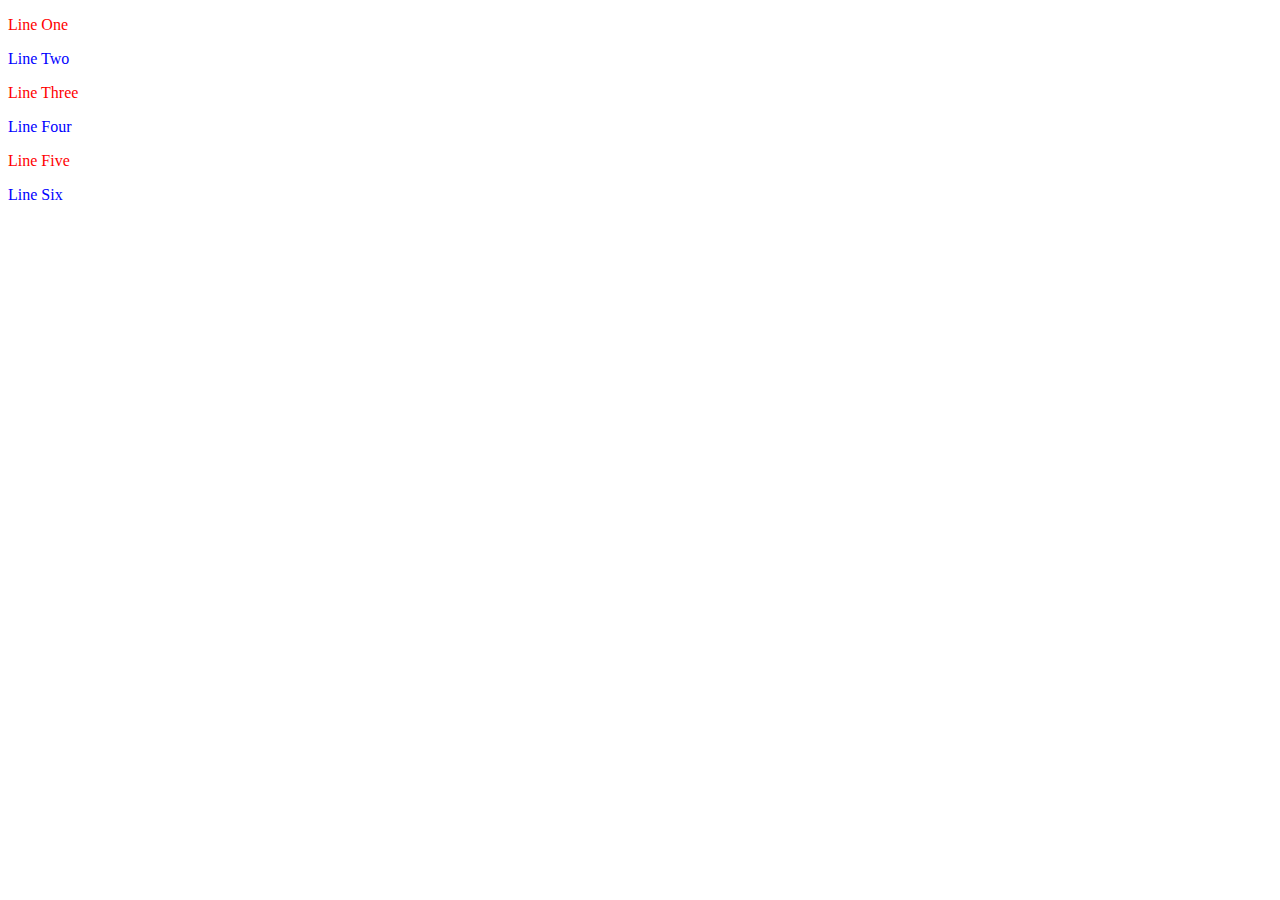
<file: html/css-1.html>
<!DOCTYPE html>
<html lang="en">
<head>
    <meta charset="UTF-8">
    <meta http-equiv="X-UA-Compatible" content="IE=edge">
    <meta name="viewport" content="width=device-width, initial-scale=1.0">
    <title>Document</title>

    <link rel="stylesheet" href="../css/css-1.css">

</head>
<body>

    <section>
        <p class="paraclass">Line One</p>
        <p class="paraclass">Line Two</p>
    </section>

    <section>
        <p class="paraclass">Line Three</p>
        <p class="paraclass">Line Four</p>
    </section>

    <section>
        <p class="paraclass">Line Five</p>
        <p class="paraclass">Line Six</p>
    </section>

</body>
</html>
</file>
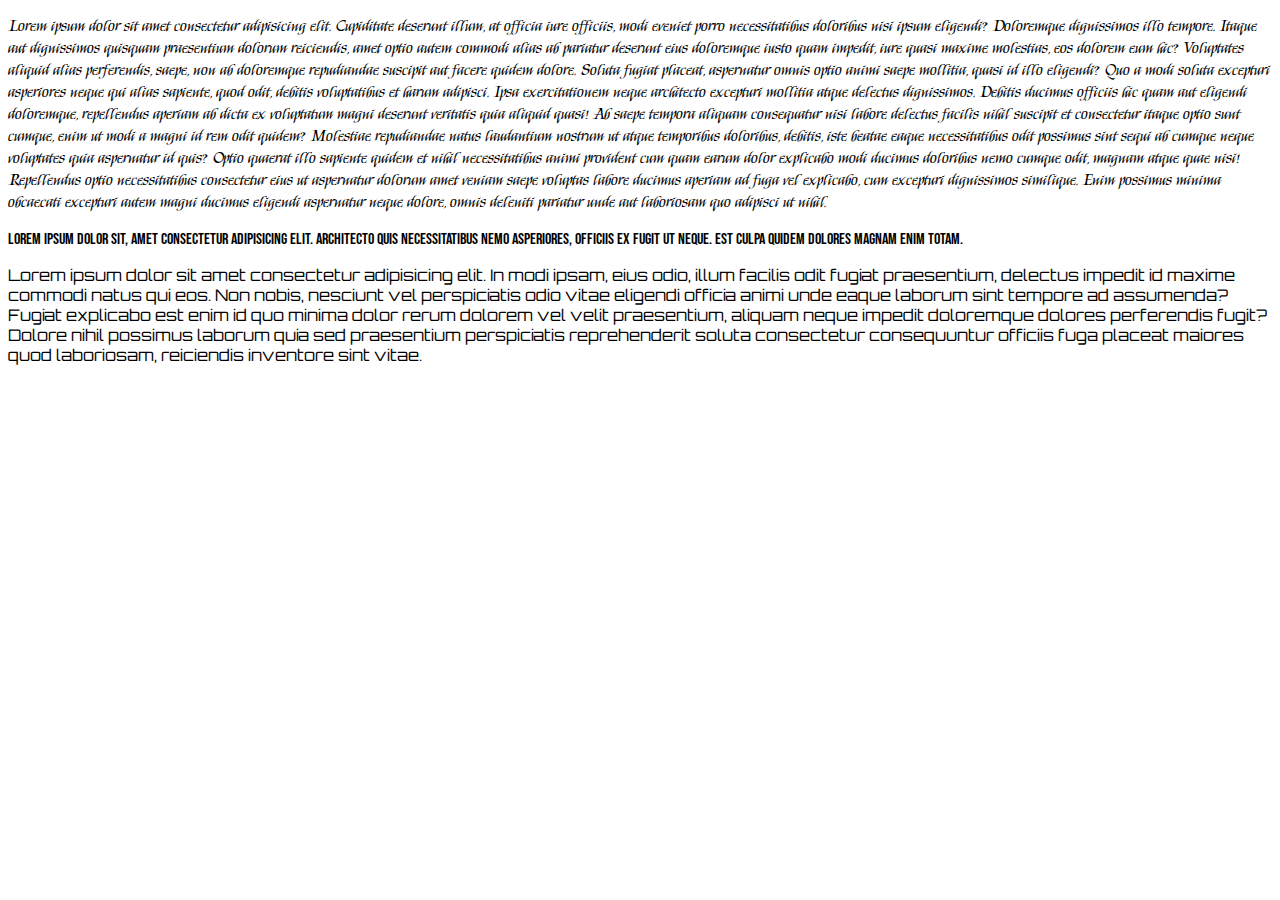
<file: html/cssfonts.html>
<!DOCTYPE html>
<html lang="en">
<head>

    <meta charset="UTF-8">
    <meta http-equiv="X-UA-Compatible" content="IE=edge">
    <meta name="viewport" content="width=device-width, initial-scale=1.0">
    <title>CSS Fonts</title>

    <link rel="stylesheet" href="../css/cssfonts.css">

    <link rel="preconnect" href="https://fonts.googleapis.com">
    <link rel="preconnect" href="https://fonts.gstatic.com" crossorigin>
    <link href="https://fonts.googleapis.com/css2?family=Kings&display=swap" rel="stylesheet">

    <style>
        @import url('https://fonts.googleapis.com/css2?family=Bebas+Neue&display=swap');
    </style>

</head>
<body>

    <section style="font-family: 'Kings', cursive;">
        <p>Lorem ipsum dolor sit amet consectetur adipisicing elit. Cupiditate deserunt illum, at officia iure officiis, modi eveniet porro necessitatibus doloribus nisi ipsum eligendi? Doloremque dignissimos illo tempore. Itaque aut dignissimos quisquam praesentium dolorum reiciendis, amet optio autem commodi alias ab pariatur deserunt eius doloremque iusto quam impedit, iure quasi maxime molestias, eos dolorem eum hic? Voluptates aliquid alias perferendis, saepe, non ab doloremque repudiandae suscipit aut facere quidem dolore. Soluta fugiat placeat, aspernatur omnis optio animi saepe mollitia, quasi id illo eligendi? Quo a modi soluta excepturi asperiores neque qui alias sapiente, quod odit, debitis voluptatibus et harum adipisci. Ipsa exercitationem neque architecto excepturi mollitia atque delectus dignissimos. Debitis ducimus officiis hic quam aut eligendi doloremque, repellendus aperiam ab dicta ex voluptatum magni deserunt veritatis quia aliquid quasi! Ab saepe tempora aliquam consequatur nisi labore delectus facilis nihil suscipit et consectetur itaque optio sunt cumque, enim ut modi a magni id rem odit quidem? Molestiae repudiandae natus laudantium nostrum ut atque temporibus doloribus, debitis, iste beatae eaque necessitatibus odit possimus sint sequi ab cumque neque voluptates quia aspernatur id quis? Optio quaerat illo sapiente quidem et nihil necessitatibus animi provident cum quam earum dolor explicabo modi ducimus doloribus nemo cumque odit, magnam atque quae nisi! Repellendus optio necessitatibus consectetur eius ut aspernatur dolorum amet veniam saepe voluptas labore ducimus aperiam ad fuga vel explicabo, cum excepturi dignissimos similique. Enim possimus minima obcaecati excepturi autem magni ducimus eligendi aspernatur neque dolore, omnis deleniti pariatur unde aut laboriosam quo adipisci ut nihil.</p>
    </section>
        
    <section id="p2">
        <p>Lorem ipsum dolor sit, amet consectetur adipisicing elit. Architecto quis necessitatibus nemo asperiores, officiis ex fugit ut neque. Est culpa quidem dolores magnam enim totam.</p>
    </section>
        
    <section style="font-family: Orbitron;">
        <p>Lorem ipsum dolor sit amet consectetur adipisicing elit. In modi ipsam, eius odio, illum facilis odit fugiat praesentium, delectus impedit id maxime commodi natus qui eos. Non nobis, nesciunt vel perspiciatis odio vitae eligendi officia animi unde eaque laborum sint tempore ad assumenda? Fugiat explicabo est enim id quo minima dolor rerum dolorem vel velit praesentium, aliquam neque impedit doloremque dolores perferendis fugit? Dolore nihil possimus laborum quia sed praesentium perspiciatis reprehenderit soluta consectetur consequuntur officiis fuga placeat maiores quod laboriosam, reiciendis inventore sint vitae.</p>
    </section>

</body>
</html>
</file>
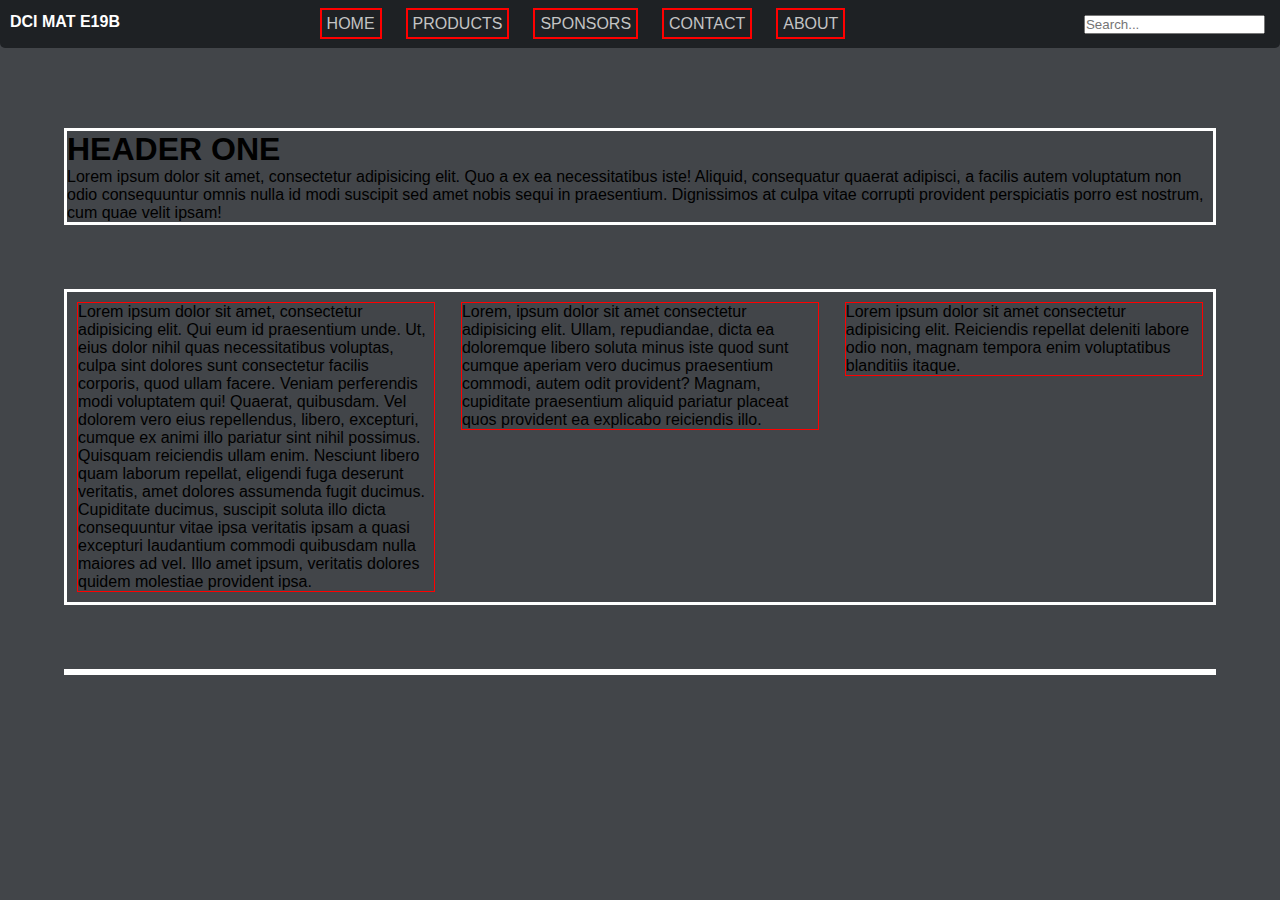
<file: html/flexbox.html>
<!DOCTYPE html>
<html lang="en">
<head>

    <meta charset="UTF-8">
    <meta http-equiv="X-UA-Compatible" content="IE=edge">
    <meta name="viewport" content="width=device-width, initial-scale=1.0">
    <title>Document</title>
    <link rel="stylesheet" href="../css/flexbox.css">

</head>
<body>

    <header>
        <nav>

            <div class="logo">
                <p><b>DCI MAT E19B</b></p>
            </div>

            <ul>
                <div class="navback"><li><a href="">HOME</a></li></div>
                <div class="navback"><li><a href="">PRODUCTS</a></li></div>
                <div class="navback"><li><a href="">SPONSORS</a></li></div>
                <div class="navback"><li><a href="">CONTACT</a></li></div>
                <div class="navback"><li><a href="">ABOUT</a></li></div>
            </ul>

            <div class="searchbar">
                <input type="text" id="searchinput" name="searchinput" placeholder="Search...">
            </div>

        </nav>
    </header>

    <main>

        <div class="topcontent">
            <h1>HEADER ONE</h1>
            <p>Lorem ipsum dolor sit amet, consectetur adipisicing elit. Quo a ex ea necessitatibus iste! Aliquid, consequatur quaerat adipisci, a facilis autem voluptatum non odio consequuntur omnis nulla id modi suscipit sed amet nobis sequi in praesentium. Dignissimos at culpa vitae corrupti provident perspiciatis porro est nostrum, cum quae velit ipsam!</p>
        </div>


        <div class="maincontent">

                <div class="mcp1">
                    <p>Lorem ipsum dolor sit amet, consectetur adipisicing elit. Qui eum id praesentium unde. Ut, eius dolor nihil quas necessitatibus voluptas, culpa sint dolores sunt consectetur facilis corporis, quod ullam facere. Veniam perferendis modi voluptatem qui! Quaerat, quibusdam. Vel dolorem vero eius repellendus, libero, excepturi, cumque ex animi illo pariatur sint nihil possimus. Quisquam reiciendis ullam enim. Nesciunt libero quam laborum repellat, eligendi fuga deserunt veritatis, amet dolores assumenda fugit ducimus. Cupiditate ducimus, suscipit soluta illo dicta consequuntur vitae ipsa veritatis ipsam a quasi excepturi laudantium commodi quibusdam nulla maiores ad vel. Illo amet ipsum, veritatis dolores quidem molestiae provident ipsa.</p>
                </div>

                <div class="mcp2">
                    <p>Lorem, ipsum dolor sit amet consectetur adipisicing elit. Ullam, repudiandae, dicta ea doloremque libero soluta minus iste quod sunt cumque aperiam vero ducimus praesentium commodi, autem odit provident? Magnam, cupiditate praesentium aliquid pariatur placeat quos provident ea explicabo reiciendis illo.</p>
                </div>

                <div class="mcp3">
                    <p>Lorem ipsum dolor sit amet consectetur adipisicing elit. Reiciendis repellat deleniti labore odio non, magnam tempora enim voluptatibus blanditiis itaque.</p>
                </div>

        </div>


        <div class="endcontent">

        </div>

    </main>
</body>
</html>
</file>
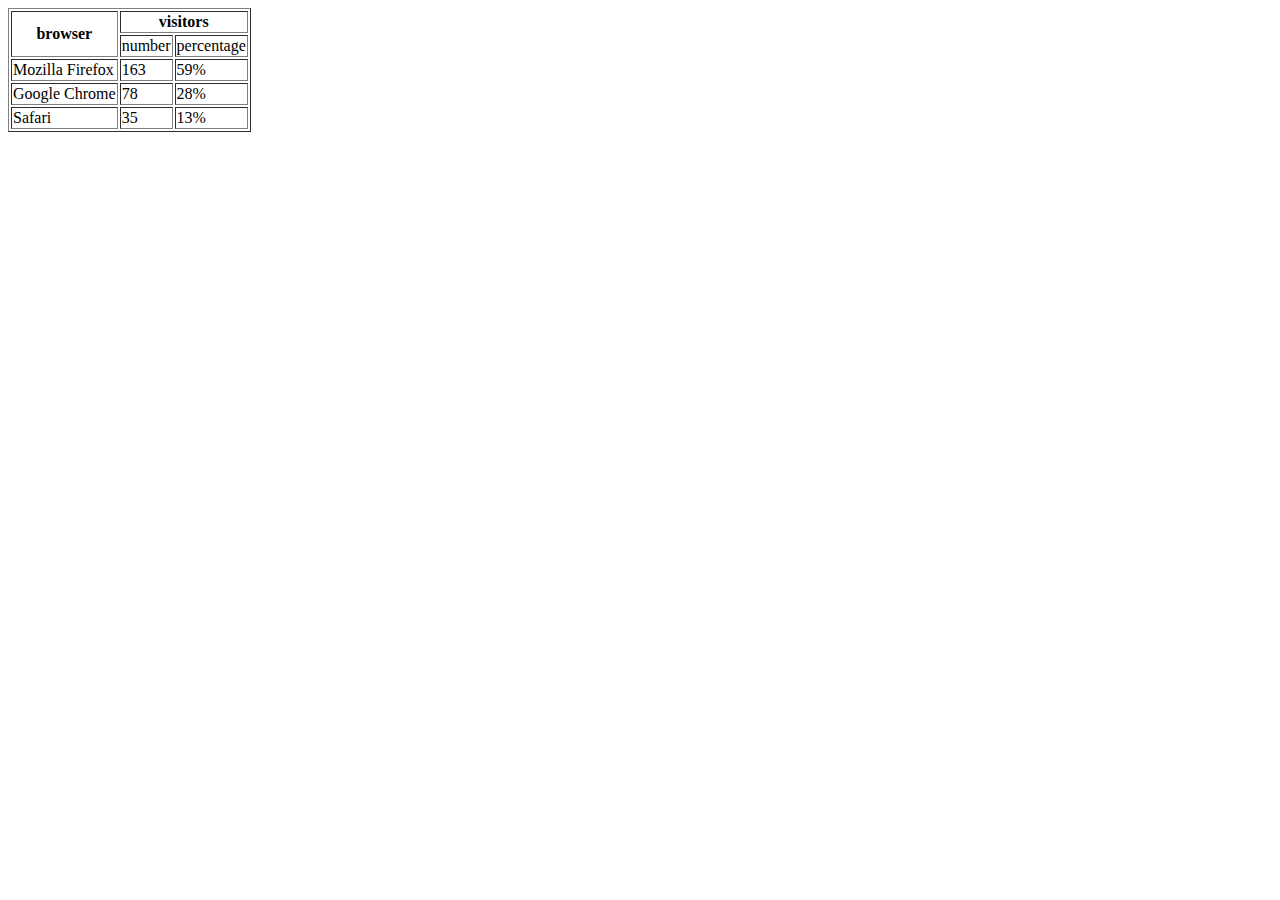
<file: html/html-table.html>
<!DOCTYPE html>
<html lang="en">
<head>
    <meta charset="UTF-8">
    <meta http-equiv="X-UA-Compatible" content="IE=edge">
    <meta name="viewport" content="width=device-width, initial-scale=1.0">
    <title>HTML Exercise 2</title>
</head>
<body>
    <main>
        <table border="1">
                <tr>
                    <th rowspan="2" cellpadding="10px" align="center"> browser</th>
                    <th colspan="2">visitors</th>
                </tr>
                <tr>
                    <td>number</td>
                    <td>percentage</td>
                </tr>
                <tr>
                    <td>Mozilla Firefox</td>
                    <td>163</td>
                    <td>59%</td>
                </tr>
                <tr>
                    <td>Google Chrome</td>
                    <td>78</td>
                    <td>28%</td>
                </tr>
                <tr>
                    <td>Safari</td>
                    <td>35</td>
                    <td>13%</td>
                </tr>
        </table>
    </main>
</body>
</html>
</file>
<file: css/css-1.css>
.paraclass {
    color: red;
}

.paraclass:nth-child(2){
    color: blue;
}
</file>
<file: css/cssfonts.css>
@font-face {
    font-family: Orbitron;
    src: url(../fonts/Orbitron-VariableFont_wght.ttf);
}

#p2 {
    font-family: 'Bebas Neue', cursive;
}
</file>
<file: css/flexbox.css>
* {
  margin: 0;
  padding: 0;
  box-sizing: border-box;
/*   border: 2px solid red;
 */}

nav {
  background-color: #1e2124;
  height: 3em;
  position: fixed;
  width: 100%;
  border-radius: 0px 0px 5px 5px;
  display: flex;
  justify-content: space-between;
}

.logo {
    font-family:'Franklin Gothic Medium', 'Arial Narrow', Arial, sans-serif;
    color: white;
    margin-left: 10px;
    margin-top: 13px;
    text-transform: uppercase;
}

nav ul {
  display: flex;
  list-style: none;
  justify-content: center;
  margin-top: 15px;
}

.navback {
  margin-right: 1.5em;
  border-radius: 30px;
  opacity: 100%;
}

nav a {
  text-decoration: none;
  padding: 5px;
  color: #c4c4c4;
  font-family: Arial, Helvetica, sans-serif;
  font-size: 16px;
  border: 2px solid red;
}

nav a:hover {
    color: white;
    transition: color 0.5s ease;
}
nav a:active {
    color: #7289da;
}
.searchbar {
    padding: 15px;
    
}

body {
    background-color: #424549;
}

main {
    display: flex;
    flex-direction: column;
    padding: 5%;
    font-family: Arial, Helvetica, sans-serif;
}

.topcontent,.maincontent,.endcontent {
    margin-top: 4em;
    border: 3px solid rgb(255, 255, 255);
    width: 100%;
}

.maincontent {
    display: flex;
    flex-direction: row;
    justify-content: space-between;
}

.maincontent p {
    border: 1px solid red;
}

.mcp1,.mcp2,.mcp3 {
  width:33%;
  height: 100%;
  padding: 10px;

}
</file>
